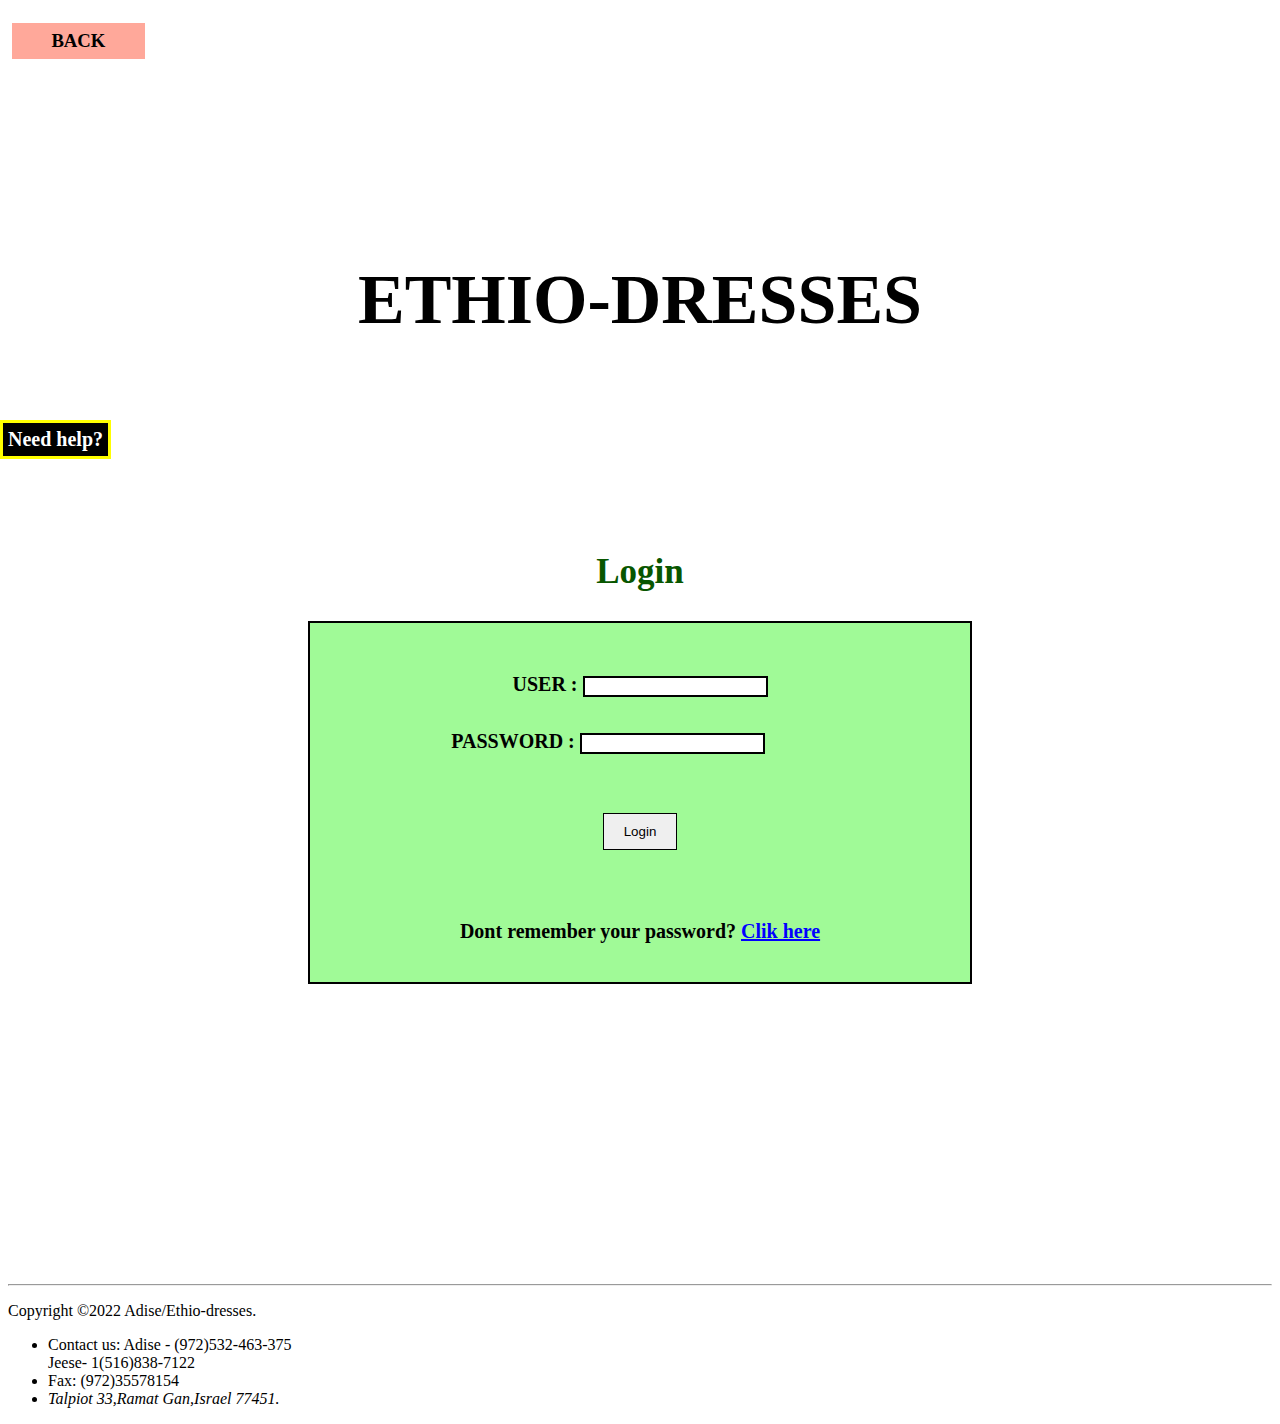
<file: login.html>
<!DOCTYPE html>
<html>
<head>
	<link rel="stylesheet" type="text/css" href="stylelogin.css">
	<title>login</title>
</head>
<body>
	<a href="file:///C:/Users/Adisa/Desktop/First%20wepsite/index.html"><h3>BACK</h3></a>
	<h1 class="title">ETHIO-DRESSES</h1><br><br>
	

 	<!--main-->
	<h2>Login</h2>
	<p class="help">Need help?</p>


 	 <div class="logtab">
	 	 <form>
			 <label for="user">USER :</label>
			 <input type="text" name="user" id="user"><br><br>

 	 	 	<div class="password">
		 		<label for="password">PASSWORD :</label>
		  	 	<input type="password" name="password" id="password" min="5" max="13">
		  	 </div><br><br><br>
		  	 <input type="button" name="login" value="Login" class="button">

		  	 <p>Dont remember your password? <a href="https://www.top10cybersecurity.com/password-manager?utm_source=google&kw=password%20generator&c=534505978683&t=search&p=&m=b&adpos=&dev=c&devmod=&mobval=0&network=g&campaignid=11948622859&adgroupid=125184398299&targetid=kwd-17791126&interest=&physical=1008004&feedid=&a=6008&ts=&topic=&gclid=EAIaIQobChMI5qaEg-qY9gIVh-N3Ch0UkwDHEAAYASAAEgK_OPD_BwE">Clik here</a></p>
	 	 </form><br><br><br>
	 </div>

	<!--Footer-->
	 <hr>
	 <footer class="footer">
    <p>Copyright &copy;2022 Adise/Ethio-dresses.</p>
    <ul>
      <li>Contact us: Adise - (972)532-463-375 <br> Jeese- 1(516)838-7122</li>
      <li>Fax: (972)35578154</li>
      <li>
        <em>Talpiot 33,Ramat Gan,Israel 77451.</em>
      </li>
    </ul>
  </footer>


</body>
</html>
</file>
<file: stylelogin.css>
body {
	background-color: white;
	background-size: cover;
	background-position: center;
}

.title {
	color: black;
	text-align: center;
	font-size: 70px;
	font-weight: bold;
	cursor: pointer;
	padding: 100px 30px;
	padding-top: 150px;
	background-image: url(https://media.istockphoto.com/photos/addis-ababa-skyline-picture-id1304067246?b=1&k=20&m=1304067246&s=170667a&w=0&h=uxaah1gPC_Rv9OCi-Gm9EGO9M53hINVvSg2H6BtouBc=);
 	background-position: 400px;
 	


} 	

a {
	text-decoration: none;
	color: black;

}

body h3 {
	border: 4px solid white;
	padding: 7px;
	background: #FFA89A;
	margin-right: 60em;
	text-align: center;
	cursor: pointer;
}

body h3:hover {
	color: black;
	background-color: #FF3819;
}

body h2 {
	text-align: center;
	font-size: 35px;
	color: #085600;

}

.help {
	color: white;
	border: 3px solid yellow;
	font-weight: bold;
	font-size: 20px;
	margin-right: 1150px;
	text-align: center;
	padding: 5px;
	background-color: black;
	position: fixed;
	top: 400px;
	left: 0px;
	cursor: pointer;
}

.logtab {
	border: 2px solid black;
	padding: 50px 30px 0px;
	margin-bottom: 300px;
	margin-right: 300px;
	margin-left: 300px;
	text-align: center;
	font-style: bold;
	font-size: 20px;
	background-color: #A0FA97;
	font-weight: bold;
}

.password {
	position: relative;
	top: 10px;
	right: 32px;
}

input {
	border: 2px solid black;
}

p a {
	color: blue;
	text-decoration: underline;
}

form p {
	position: relative;
	top: 50px;
}

.button {
	border: 1px solid black;
	padding: 10px 20px;
	cursor: pointer;
}
</file>
